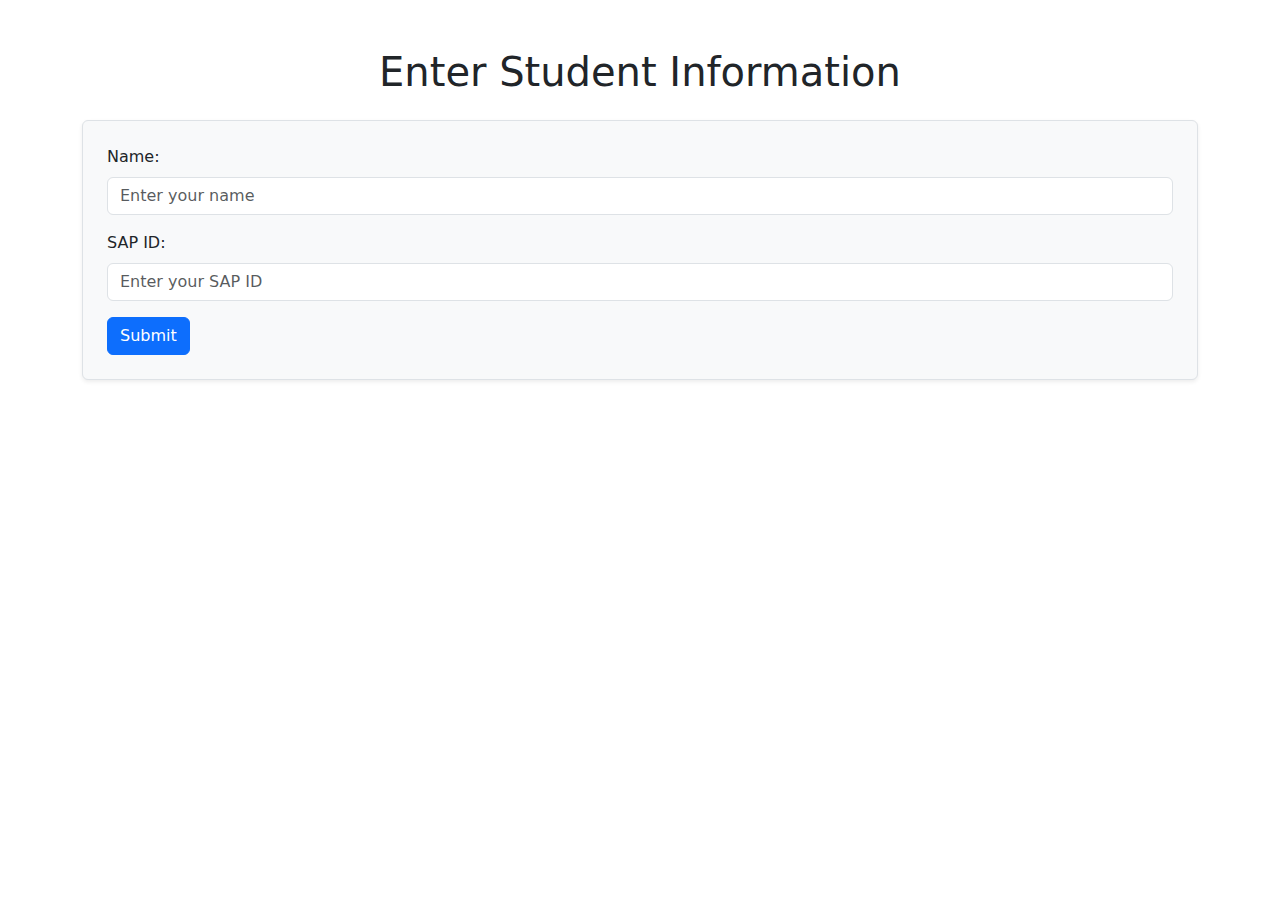
<file: Flask Session/mongo/index.html>
<!DOCTYPE html>
<html lang="en">
<head>
    <meta charset="UTF-8">
    <meta name="viewport" content="width=device-width, initial-scale=1.0">
    <title>Student Registration Form</title>

    <!-- Bootstrap CSS -->
    <link href="https://cdn.jsdelivr.net/npm/bootstrap@5.3.0-alpha3/dist/css/bootstrap.min.css" rel="stylesheet">
</head>
<body>
    <div class="container mt-5">
        <h1 class="text-center mb-4">Enter Student Information</h1>
        <form action="/" method="POST" class="border p-4 shadow-sm bg-light rounded">
            <div class="mb-3">
                <label for="name" class="form-label">Name:</label>
                <input type="text" id="name" name="name" class="form-control" placeholder="Enter your name" required>
            </div>

            <div class="mb-3">
                <label for="sap_id" class="form-label">SAP ID:</label>
                <input type="text" id="sap_id" name="sap_id" class="form-control" placeholder="Enter your SAP ID" required>
            </div>

            <button type="submit" class="btn btn-primary">Submit</button>
        </form>
    </div>

    <!-- Bootstrap JS -->
    <script src="https://cdn.jsdelivr.net/npm/bootstrap@5.3.0-alpha3/dist/js/bootstrap.bundle.min.js"></script>
</body>
</html>
</file>
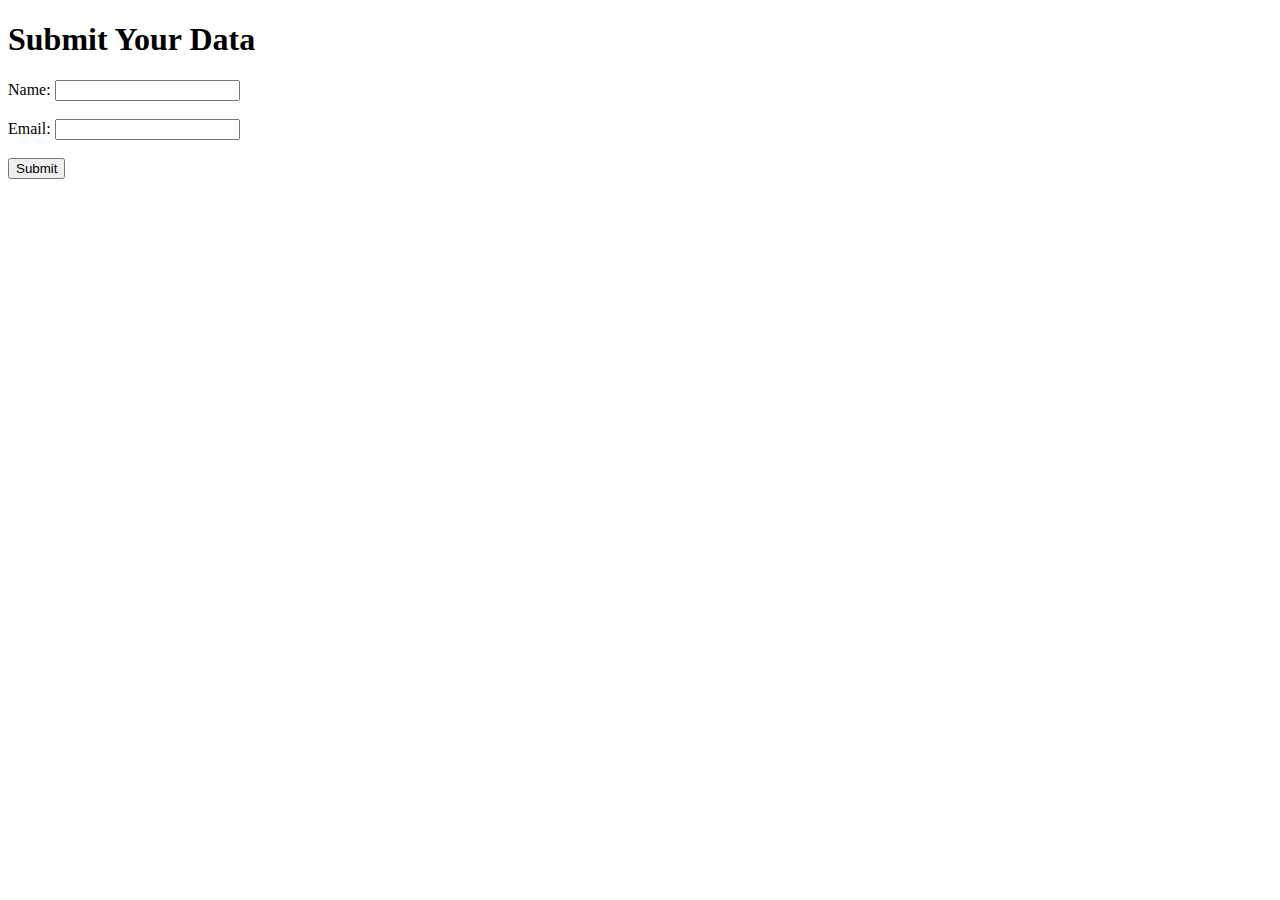
<file: Flask Session/flask-basics/form.html>
<!DOCTYPE html>
<html lang="en">
<head>
    <meta charset="UTF-8">
    <meta http-equiv="X-UA-Compatible" content="IE=edge">
    <meta name="viewport" content="width=device-width, initial-scale=1.0">
    <title>Basic Form</title>
</head>
<body>
    <h1>Submit Your Data</h1>
    <form action="/submit" method="POST">
        <label for="name">Name:</label>
        <input type="text" id="name" name="name" required>
        <br><br>     
        <label for="email">Email:</label>
        <input type="email" id="email" name="email" required>
        <br><br>
        <input type="submit" value="Submit">
    </form>
</body>
</html>
</file>
